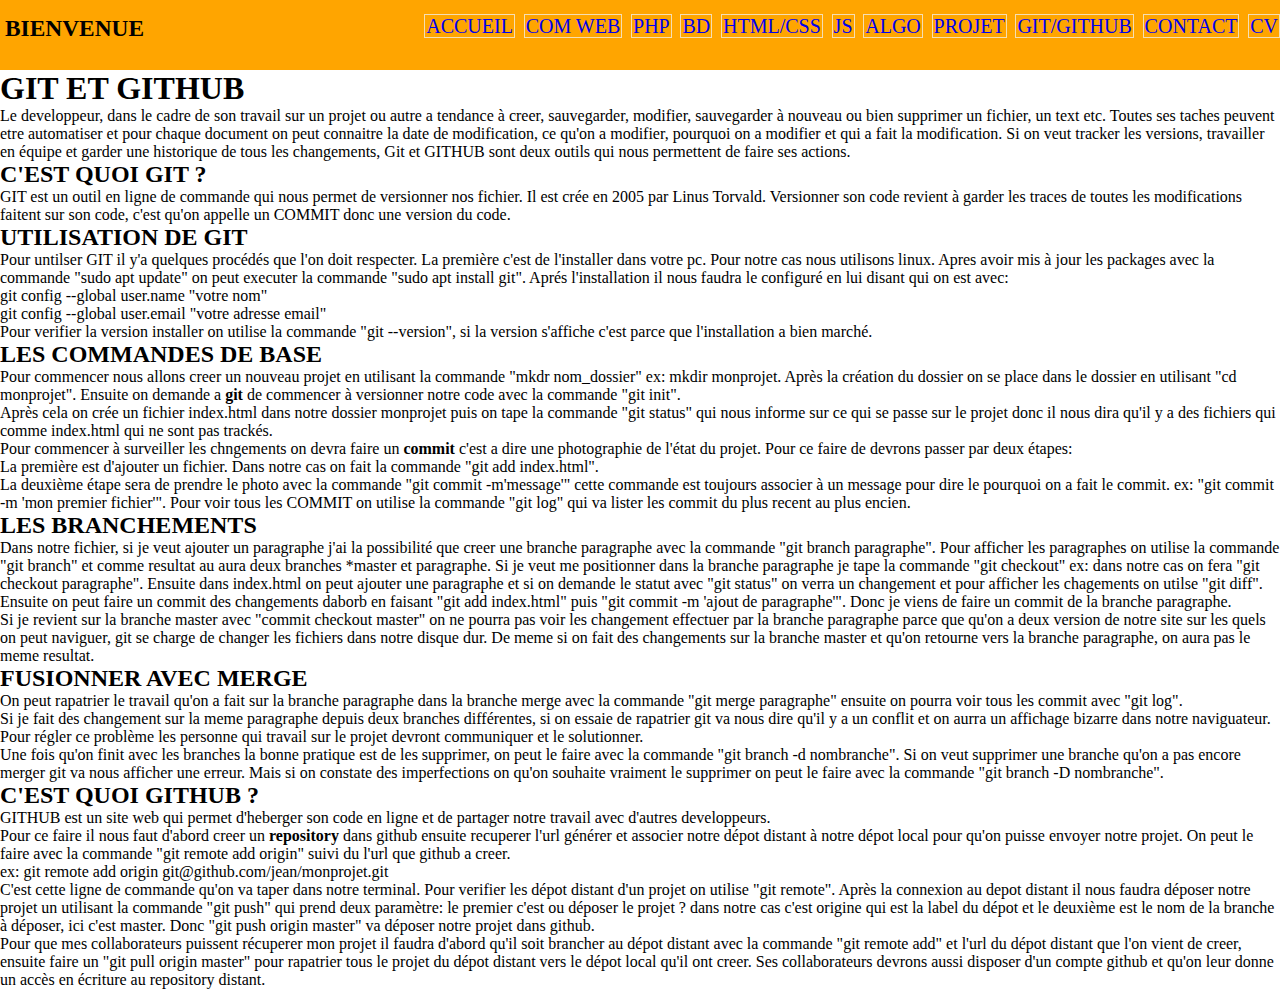
<file: git.html>
<!DOCTYPE html>
<html>
    <head>
        <title>GIT ET GITHUB</title>
        <meta charset="utf-8">
        <link rel="stylesheet" type="text/css" href="css/Styles.css">
        <link rel='stylesheet' href='https://use.fontawesome.com/releases/v5.7.0/css/all.css'
        integrity='sha384-lZN37f5QGtY3VHgisS14W3ExzMWZxybE1SJSEsQp9S+oqd12jhcu+A56Ebc1zFSJ'
        crossorigin='anonymous'>
        <link rel="stylesheet" href="https://cdnjs.cloudflare.com/ajax/libs/font-awesome/4.7.0/css/font-awesome.min.css">
    </head>
    <body>
            <header class="up">
		

                    <div class="nav">
                            <h3 class="up">BIENVENUE</h3>
                            <input type="checkbox" id="chk">
                            <label for="chk" class="amenu"><i class="fas fa-ellipsis-h"></i></label>
                            
                        <ul class="menu">
                
                                <a href="index.html" title="ACCUEIL"> ACCUEIL</a>
                
                                <a href="web.html" title="LA COMMUNICATION WEB">COM WEB</a>
                
                                <a href="Php.html" title="PHP">PHP</a>
                        
                                <a href="base.html" title="Base de Données">BD</a>
                            
                                <a href="HtmlCss.html" title="HTML/CSS">HTML/CSS</a>
                            
                                <a href="JavaScript.html" title="JAVASCRIPT">JS</a>
                            
                                <a href="Algo.html" title="Algo">ALGO</a>
                        
                                <a href="projet.html" title="Mes projets">PROJET</a>
                            
                                <a href="git.html" title="GIT/GITHUB">GIT/GITHUB</a>
                            
                                <a href="Contact.html" title="CONTACT">CONTACT</a>
                        
                                <a href="Contact.html" title="Mon CV">CV</a>
                            <label for="chk" class="fmenu"><i class="fas fa-times"></i></label>
                        </ul>
                    </div>
                    </header>

        <h1>GIT ET GITHUB</h1>
        <p>Le developpeur, dans le cadre de son travail sur un projet ou autre a tendance à creer, sauvegarder, modifier,
             sauvegarder à nouveau ou bien supprimer un fichier, un text etc. Toutes ses taches peuvent etre automatiser et pour chaque document
            on peut connaitre la date de modification, ce qu'on a modifier, pourquoi on a modifier et qui a fait la modification.
        Si on veut tracker les versions, travailler en équipe et garder une historique de tous les changements, Git et GITHUB
    sont deux outils qui nous permettent de faire ses actions.</p>

    <h2>C'EST QUOI GIT ?</h2>
    <p>GIT est un outil en ligne de commande qui nous permet de versionner nos fichier. Il est crée en 2005 par Linus Torvald.
        Versionner son code revient à garder les traces de toutes les modifications faitent sur son code, c'est qu'on appelle 
        un COMMIT donc une version du code.
    </p>
    <h2>UTILISATION DE GIT</h2>
    <p>Pour untilser GIT il y'a quelques procédés que l'on doit respecter. La première c'est de l'installer dans votre pc. Pour 
        notre cas nous utilisons linux. Apres avoir mis à jour les packages avec la commande "sudo apt update" on peut executer 
        la commande "sudo apt install git". Aprés l'installation il nous faudra le configuré en lui disant qui on est avec: <br>
        git config --global user.name "votre nom" <br>
        git config --global user.email "votre adresse email" <br>
        Pour verifier la version installer on utilise la commande "git --version", si la version s'affiche c'est parce que
        l'installation a bien marché. 
    </p>

    <h2>LES COMMANDES DE BASE</h2>
    <p>Pour commencer nous allons creer un nouveau projet en utilisant la commande "mkdr nom_dossier" ex: mkdir monprojet.
        Après la création du dossier on se place dans le dossier en utilisant "cd monprojet". Ensuite on demande a <strong>git</strong>
        de commencer à versionner notre code avec la commande "git init". <br>
        Après cela on crée un fichier index.html dans notre dossier monprojet puis on tape la commande "git status" qui nous informe 
        sur ce qui se passe sur le projet donc il nous dira qu'il y a des fichiers qui comme index.html qui ne sont pas trackés. <br>
        Pour commencer à surveiller les chngements on devra faire un <strong>commit</strong> c'est a dire une photographie de l'état
        du projet. Pour ce faire de devrons passer par deux étapes: <br>
        La première est d'ajouter un fichier. Dans notre cas on fait la commande "git add index.html".<br>
        La deuxième étape sera de prendre le photo avec la commande "git commit -m'message'" cette commande est toujours associer à
        un message pour dire le pourquoi on a fait le commit. ex: "git commit -m 'mon premier fichier'". Pour voir tous les COMMIT
        on utilise la commande "git log" qui va lister les commit du plus recent au plus encien.
    </p>

    <h2>LES BRANCHEMENTS</h2>
    <p>Dans notre fichier, si je veut ajouter un paragraphe j'ai la possibilité que creer une branche paragraphe avec la commande
        "git branch paragraphe". Pour afficher les paragraphes on utilise la commande "git branch" et comme resultat au aura deux
         branches *master et paragraphe. Si je veut me positionner dans la branche paragraphe je tape la commande "git checkout"
         ex: dans notre cas on fera "git checkout paragraphe". Ensuite dans index.html on peut ajouter une paragraphe et si on 
          demande le statut avec "git status" on verra un changement et pour afficher les chagements on utilse "git diff". Ensuite
          on peut faire un commit des changements daborb en faisant "git add index.html" puis "git commit -m 'ajout de paragraphe'".
          Donc je viens de faire un commit de la branche paragraphe. <br>
          Si je revient sur la branche master avec "commit checkout master" on ne pourra pas voir les changement effectuer par la
          branche paragraphe parce que qu'on a deux version de notre site sur les quels on peut naviguer, git se charge de changer les
          fichiers dans notre disque dur. De meme si on fait des changements sur la branche master et qu'on retourne vers la branche 
          paragraphe, on aura pas le meme resultat.
    </p>

    <h2>FUSIONNER AVEC MERGE</h2>
    <p>On peut rapatrier le travail qu'on a fait sur la branche paragraphe dans la branche merge avec la commande "git merge paragraphe"
       ensuite on pourra voir tous les commit avec "git log". <br>
       Si je fait des changement sur la meme paragraphe depuis deux branches différentes, si on essaie de rapatrier git va nous dire 
       qu'il y a un conflit et on aurra un affichage bizarre dans notre naviguateur. Pour régler ce problème les personne qui travail 
       sur le projet devront communiquer et le solutionner. <br>
        Une fois qu'on finit avec les branches la bonne pratique est de les supprimer, on peut le faire avec la commande 
        "git branch -d nombranche". Si on veut supprimer une branche qu'on a pas encore merger git va nous afficher une erreur. Mais
        si on constate des imperfections on qu'on souhaite vraiment le supprimer on peut le faire avec la commande "git branch -D nombranche".
    </p>

    <h2>C'EST QUOI GITHUB ?</h2>
    <p>GITHUB est un site web qui permet d'heberger son code en ligne et de partager notre travail avec d'autres developpeurs. <br>
        Pour ce faire il nous faut d'abord creer un <strong>repository</strong> dans github ensuite recuperer l'url générer et associer 
        notre dépot distant à notre dépot local pour qu'on puisse envoyer notre projet. On peut le faire avec la commande 
        "git remote add origin" suivi du l'url que github a creer. <br> ex: git remote add origin git@github.com/jean/monprojet.git <br>
        C'est cette ligne de commande qu'on va taper dans notre terminal. Pour verifier les dépot distant d'un projet on utilise
        "git remote". Après la connexion au depot distant il nous faudra déposer notre projet un utilisant la commande 
        "git push" qui prend deux paramètre: le premier c'est ou déposer le projet ? dans notre cas c'est origine qui est la label 
        du dépot et le deuxième est le nom de la branche à déposer, ici c'est master. Donc "git push origin master" va déposer notre 
        projet dans github. <br>
        Pour que mes collaborateurs puissent récuperer mon projet il faudra d'abord qu'il soit brancher au dépot distant avec la 
        commande "git remote add" et l'url du dépot distant que l'on vient de creer, ensuite faire un "git pull origin master" pour 
        rapatrier tous le projet du dépot distant vers le dépot local qu'il ont creer. Ses collaborateurs devrons aussi disposer 
        d'un compte github et qu'on leur donne un accès en écriture au repository distant.
    </p>


</body>
</html>
</file>
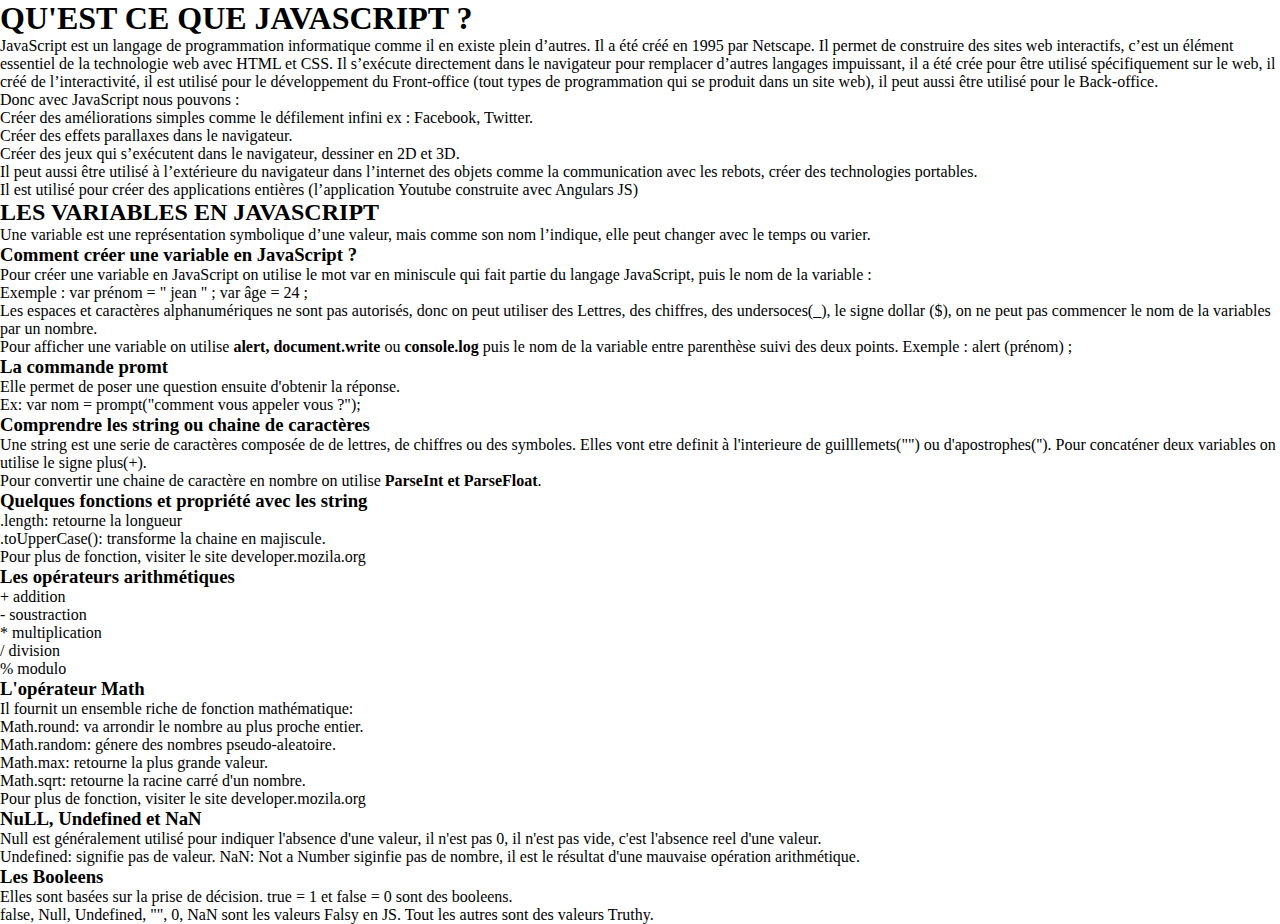
<file: JavaScript.html>
<!DOCTYPE html>
<html>
<head>
	<title>JAVASCRIPT</title>
	<meta charset="utf-8">
	<link rel="stylesheet" type="text/css" href="css/Styles.css">
</head>
<body>
	<div>
		<h1>QU'EST CE QUE JAVASCRIPT ?</h1>
		<p>
			JavaScript est un langage de programmation informatique comme il en existe plein d’autres. Il a été créé en 1995 par Netscape. Il permet de construire des sites web interactifs, c’est un élément essentiel de la technologie web avec HTML et CSS. Il s’exécute directement dans le navigateur pour remplacer d’autres langages impuissant, il a été crée pour être utilisé spécifiquement sur le web, il créé de l’interactivité, il est utilisé pour le développement du Front-office (tout types de programmation qui se produit dans un site web), il peut aussi être utilisé pour le Back-office.<br>Donc avec JavaScript nous pouvons :
			<ul>
				<li>Créer des améliorations simples comme le défilement infini ex : Facebook, Twitter.</li>
				<li>Créer des effets parallaxes dans le navigateur.</li>
				<li>Créer des jeux qui s’exécutent dans le navigateur, dessiner en 2D et 3D.</li>
				<li>
					Il peut aussi être utilisé à l’extérieure du navigateur dans l’internet des objets comme la communication avec les rebots, créer des technologies portables.
				</li>
				<li>
					Il est utilisé pour créer des applications entières (l’application Youtube construite avec Angulars JS)
				</li>
			</ul>
		</p>
		<h2>LES VARIABLES EN JAVASCRIPT</h2>
		<p>Une variable est une représentation symbolique d’une valeur, mais comme son nom l’indique, elle peut changer avec le temps ou varier.</p>
		<h3>Comment créer une variable en JavaScript ?</h3>
		<p>Pour créer une variable en JavaScript on utilise le mot var en miniscule qui fait partie du langage JavaScript, 
			puis le nom de la variable :<br>Exemple : var prénom = " jean " ; var âge = 24 ;<br>Les espaces et caractères
			 alphanumériques ne sont pas autorisés, donc on peut utiliser des Lettres, des chiffres, des undersoces(_), 
			 le signe dollar ($), on ne peut pas commencer le nom de la variables par un nombre.<br>Pour afficher une variable 
			 on utilise <strong>alert, document.write </strong>ou <strong>console.log</strong> puis le nom de la variable entre 
			 parenthèse suivi des deux points. Exemple : alert (prénom) ;</p>
		<h3>La commande promt</h3>
		<p>Elle permet de poser une question ensuite d'obtenir la réponse. <br>Ex: var nom = prompt("comment vous appeler vous ?");
		</p>
		<h3>Comprendre les string ou chaine de caractères</h3>
		<p>Une string est une serie de caractères composée de de lettres, de chiffres ou des symboles. Elles vont etre definit 
			à l'interieure de guilllemets("") ou d'apostrophes(''). Pour concaténer deux variables on utilise le signe plus(+). <br>
			Pour convertir une chaine de caractère en nombre on utilise <strong>ParseInt et ParseFloat</strong>.
	   </p>
	   <h3>Quelques fonctions et propriété avec les string</h3>
	   <p>.length: retourne la longueur <br>
			.toUpperCase(): transforme la chaine en majiscule. <br> Pour plus de fonction, visiter le site developer.mozila.org
		</p>
		<h3>Les opérateurs arithmétiques</h3>
		<p>+ addition <br> - soustraction <br> * multiplication <br> / division <br> % modulo</p>

		<h3>L'opérateur Math</h3>
		<p>Il fournit un ensemble riche de fonction mathématique: <br> 
			Math.round: va arrondir le nombre au plus proche entier. <br>
			Math.random: génere des nombres pseudo-aleatoire. <br>
			Math.max: retourne la plus grande valeur. <br>
			Math.sqrt: retourne la racine carré d'un nombre. <br> Pour plus de fonction, visiter le site developer.mozila.org
		</p>
		<h3>NuLL, Undefined et NaN</h3>
		 <p>Null est généralement utilisé pour indiquer l'absence d'une valeur, il n'est pas 0, il n'est pas vide, c'est l'absence
		reel d'une valeur. <br> 
			Undefined: signifie pas de valeur.
			NaN: Not a Number siginfie pas de nombre, il est le résultat d'une mauvaise opération arithmétique.
	   </p>
	   <h3>Les Booleens</h3>
	   <p>Elles sont basées sur la prise de décision. true = 1 et false = 0 sont des booleens. <br>
			false, Null, Undefined, "", 0, NaN sont les valeurs Falsy en JS. Tout les autres sont des valeurs Truthy.
		</p>


	</div>

</body>
</html>
</file>
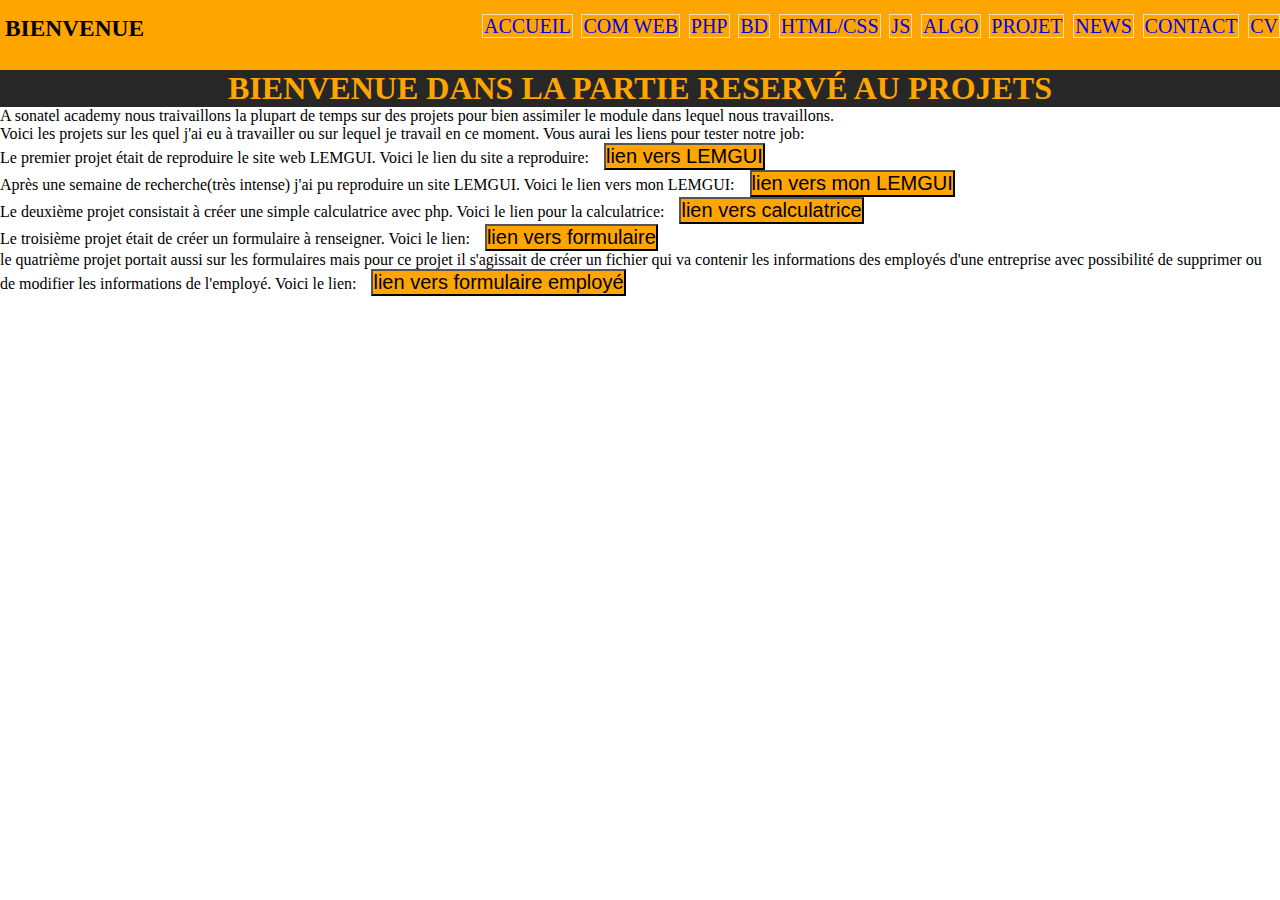
<file: projet.html>
<!DOCTYPE html>
<html>
    <head>
        <title>Mes projets</title>
        <link rel="stylesheet" href="css/Styles.css">
        <meta http-equiv="Content-Type" content="text/html;charset=UTF-8">
    </head>
    <body>
        <div class="nav">
            <h3 class="up">BIENVENUE</h3>
            <input type="checkbox" id="chk">
            <label for="chk" class="amenu"><i class="fas fa-ellipsis-h"></i></label>
            
        <ul class="menu">
    
                <a href="index.html" title="ACCUEIL"> ACCUEIL</a>
    
                <a href="web.html" title="LA COMMUNICATION WEB">COM WEB</a>
    
                <a href="Php.html" title="PHP">PHP</a>
        
                <a href="base.html" title="Base de Données">BD</a>
            
                <a href="HtmlCss.html" title="HTML/CSS">HTML/CSS</a>
            
                <a href="JavaScript.html" title="JAVASCRIPT">JS</a>
            
                <a href="Algo.html" title="Algo">ALGO</a>
        
                <a href="projet.html" title="Mes projets">PROJET</a>
            
                <a href="News.html" title="NEWS">NEWS</a>
            
                <a href="Contact.html" title="CONTACT">CONTACT</a>
        
                <a href="Contact.html" title="Mon CV">CV</a>
            <label for="chk" class="fmenu"><i class="fas fa-times"></i></label>
        </ul>
    </div>

        <h1 class="projet">BIENVENUE DANS LA PARTIE RESERVÉ AU PROJETS</h1>
        <p>A sonatel academy nous traivaillons la plupart de temps sur des projets pour bien assimiler le module dans lequel nous travaillons.<br>
        Voici les projets sur les quel j'ai eu à travailler ou sur lequel je travail en ce moment. Vous aurai les liens pour tester notre job:</p>
        <p class="lien">Le premier projet était de reproduire le site web LEMGUI. Voici le lien du site a reproduire:
             <a href="https://lemgui.000webhostapp.com" title="cliquer ici" target="blank"> <button>lien vers LEMGUI</button></a> <br>
             Après une semaine de recherche(très intense) j'ai pu reproduire un site LEMGUI. Voici le lien vers mon LEMGUI:
              <a href="https://vivithioro.000webhostapp.com" title="cliquer ici" target="blank"><button>lien vers mon LEMGUI</button></a></p>

              <p class="lien">Le deuxième projet consistait à créer une simple calculatrice avec php. Voici le lien pour la calculatrice:
                   <a href="https://pauldione.000webhostapp.com" title="cliquer ici" target="blank"><button>lien vers calculatrice</button> </a> </p>

            <p class="lien">Le troisième projet était de créer un formulaire à renseigner. Voici le lien: 
                <a href="https://jpdione.000webhostapp.com" title="cliquer ici" target="blank"> <button>lien vers formulaire</button></a>
            </p>

            <p class="lien">le quatrième projet portait aussi sur les formulaires mais pour ce projet il s'agissait de créer un fichier qui va contenir les
                informations des employés d'une entreprise avec possibilité de supprimer ou de modifier les informations de l'employé. Voici le lien:  
                <a class="jp" href="https://jpdione.000webhostapp.com" title="cliquer ici" target="blank"> <button> lien vers formulaire employé</button></a>

            </p>
        
    </body>
</html>
</file>
<file: css/Styles.css>
*{
	margin: 0;
	padding: 0;
}

#accueil{
	background-image: url("developper3.jpg");
	background-repeat: no-repeat;
}

/*navigation*/
h3.up{
	position: relative;
	top: 15px;
	left: 5px;
}

div.nav{
	background-color: orange;
	font-size: 20px;
	height: 70px;
}
.menu{
	float: right;
	font-size: 35px;
}
.menu a{
	position: relative;
	bottom: 25px;
	text-decoration: none;
	padding: 0 1px;
	font-size: 20px;
	transition: 0.4s;
}

.amenu,.fmenu{
	transition: 0.4s;
	cursor: pointer;
	font-size: 30px;
	position: relative;
	bottom: 20px;
	display: none;
}
.amenu{
	float: right;
	position: relative;
	top: -40px;
}
.amenu i{
	line-height: 100px;
}

#chk{
	position: absolute;
	visibility: hidden;
	z-index: -1111;
}
.menu a:hover{
	background-color: #777;
}

a{
	border: 1px solid wheat;
}


/*contenu*/
h1.dev{
	text-align: center;
	background-color: #777;
	color: orange;
}
p.img{
	text-align: center;
}
#dev{
	padding: 0 20px;
}

#dev div{
	display: inline-block;
	width: 47%;
	vertical-align: top;
	padding:15px;
	font-size: 18px;
	z-index: 80;
	

}

#dev div.left-box{
	font-family: Arial;
}

#dev div.right-box{
	display: inline-block;
}
h3.right{
	text-align: center;
}
/*footer*/
footer{
	background-color: #777;
	font-size: 20px;
	color: orange;
	z-index: 60;
}
footer div{
	display: inline-block;
}
div.fab{
	position: relative;
	left: 600px;
}
p.fab a{
background-color: gray;
color:white;
border: gray;
font-size: 25px;
}
p.slogan{
	text-align: center;
	color: blue;
	font-family: Impact, Haettenschweiler, 'Arial Narrow Bold', sans-serif;
	font-size: 30px;
}
/*algorithme*/
#algo{
	font-family: Arial;
}
h1.algo{
	background-color:rgba(0, 0, 0, 0.849);
	color: orange;
	text-align: center;
}
h2.algo{
	background-color: orange;
	text-align: center;
}
h3.algo{
	color: green;
}
/*html et css*/
div.all{
	font-family: Arial;
	z-index: 80;
}
h1.what{
	background-color:rgba(0, 0, 0, 0.849);
	color: orange;
	text-align: center;
}
p.def{
	font-family: Arial;
}
#contenu div{
	display: inline-block;
	width: 49%;
	vertical-align: top;
}
div.leftbox{
	display: inline-block;
}
div.rightbox{
	display: inline-block;
	text-align: center;
}
h1.html{
	background-color: orange;
	text-align: center;
}
h1.second{
	color: green;
	background-color: #777;
}
h2.html{
	color: red;
}
#html div{
	display: inline-block;
	width: 49%;
	vertical-align: top;
}
div.code{
	text-align: center;
}
#liste div{
	display: inline-block;
	width: 49%;
	vertical-align: top;
}
div.img{
	text-align: center;
}


/*web.html*/
h1.web, h2.web{
	background-color:rgba(0, 0, 0, 0.849);
	color: orange;
	text-align: center;
}

p.toff{
	text-align: center;
}

/*projet*/
button{
	background-color: orange;
	font-size: 20px;
}

p.lien a{
	position: relative;
	left: 11px;
	background-color: white;
	border: white;
	
}

h1.projet{
	background-color:rgba(0, 0, 0, 0.849);
	color: orange;
	text-align: center;
}

/*base de donnee*/
div.base{
	background-color: gray;
}
h1.bd{
	background-color: black;
	color: orange;
}
h2.base{
	background-color: black;
	color: orange;
}
h3.base{
	background-color: black;
	color: orange;
}


@media screen and (max-width:1090px){
	.menu{
		position: relative;
		top: 30px;
		right: 40px;
	}
	div.nav{
		height: 80px;
	}
	h3.up{
		position: relative;
		left: 40%;
	}
	
}
@media screen and (max-width:930px){
	.amenu,.fmenu{
		display: block;
	}

	.menu{
		position: fixed;
		width: 100%;
		height: 70vh;
		background: orange;
		right: -100%;
		top: 0;
	}

	.menu a{
		display: block;	
	}

	h3.up{
		float: left;
	}

	#chk:checked ~ .menu{
		right: 0;
	}
}
</file>
